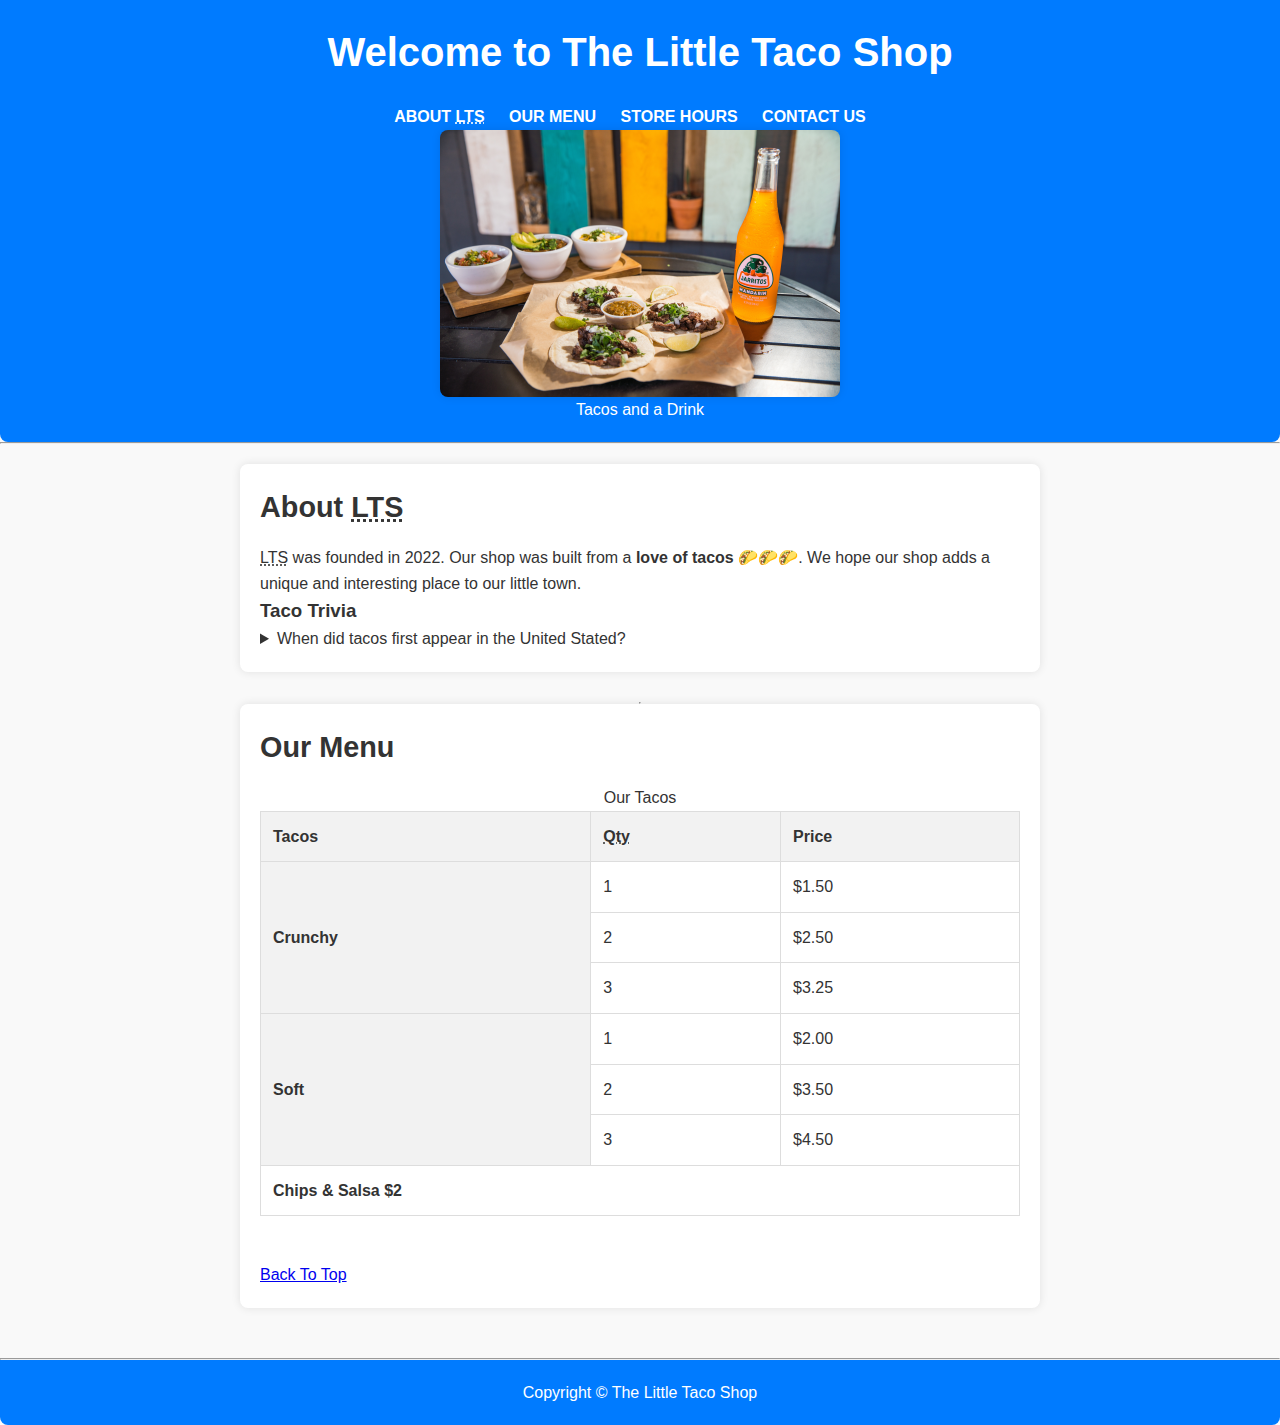
<file: index.html>
<!DOCTYPE html>
<html lang="en">

<head>
    <meta charset="UTF-8">
    <meta name="author" content="Hana">
    <meta name="description" content="website for The Little Taco Shop">
    <title>The Little Taco Shop</title>
    
    <link rel="stylesheet" href="css/style.css">
    <link rel="icon" href="favicon.ico" type="image/x-icon">
</head>

<body>
    <header>
        <h1>Welcome to The Little Taco Shop</h1>
        <nav>
            <ul>
                <li>
                    <a href="#about">About <abbr title="The Little Taco Shop">LTS</abbr></a>
                </li>
                <li>
                    <a href="#menu">Our Menu</a>
                </li>
                <li>
                    <a href="hours.html">Store Hours</a>
                </li>
                <li>
                    <a href="contact.html">Contact Us</a>
                </li>
            </ul>
        </nav>

        <figure>
            <img src="img/tacos_and_drink_400x267.png" alt="Tacos and a Drink" title="We love tacos!" width="400"
                height="267">
            <figcaption>
                Tacos and a Drink
            </figcaption>
        </figure>
    </header>
    <hr>
    <main>
        <article id="about">
            <h2>About <abbr title="The Little Taco Shop">LTS</abbr></h2>
            <p>
                <abbr title="The Little Taco Shop">LTS</abbr> was founded in <time datetime="2022">2022</time>. Our shop
                was built from a <strong>love of tacos</strong> 🌮🌮🌮. We hope our shop adds a unique and interesting
                place to our little town.
            </p>
            <aside>
                <h3>Taco Trivia</h3>
                <details>
                    <summary>When did tacos first appear in the United Stated?</summary>
                    <p>
                        Jeffrey M. Pilcher, taco historian and professor of history at the University of Minnesota, says
                        the earliest mention of tacos in the United States are in a newspaper from <time
                            datetime="1905">1905</time>. (Source: <cite><a
                                href="https://www.smithsonianmag.com/arts-culture/where-did-the-taco-come-from-81228162/"
                                target="_blank">Smithsonian Magazine</a></cite>)
                    </p>
                </details>
            </aside>
        </article>
        <hr>
        <article id="menu">
            <h2>Our Menu</h2>
            <table>
                <caption>Our Tacos</caption>
                <thead>
                    <tr>
                        <th>Tacos</th>
                        <th scope="col"><abbr title="Quantity">Qty</abbr></th>
                        <th scope="col">Price</th>
                    </tr>
                </thead>
                <tbody>
                    <tr>
                        <th scope="row" rowspan="3">
                            Crunchy
                        </th>
                        <td>1</td>
                        <td>$1.50</td>
                    </tr>
                    <tr>
                        <td>2</td>
                        <td>$2.50</td>
                    </tr>
                    <tr>
                        <td>3</td>
                        <td>$3.25</td>
                    </tr>
                    <tr>
                        <th scope="row" rowspan="3">
                            Soft
                        </th>
                        <td>1</td>
                        <td>$2.00</td>
                    </tr>
                    <tr>
                        <td>2</td>
                        <td>$3.50</td>
                    </tr>
                    <tr>
                        <td>3</td>
                        <td>$4.50</td>
                    </tr>
                </tbody>
                <tfoot>
                    <tr>
                        <td colspan="3">
                            Chips &amp; Salsa $2
                        </td>
                    </tr>
                </tfoot>
            </table>
            <br>
            <p>
                <a href="#">Back To Top</a>
            </p>
        </article>
    </main>
    <hr>
    <footer>
        <p>Copyright &copy; The Little Taco Shop</p>
    </footer>
</body>

</html>
</file>
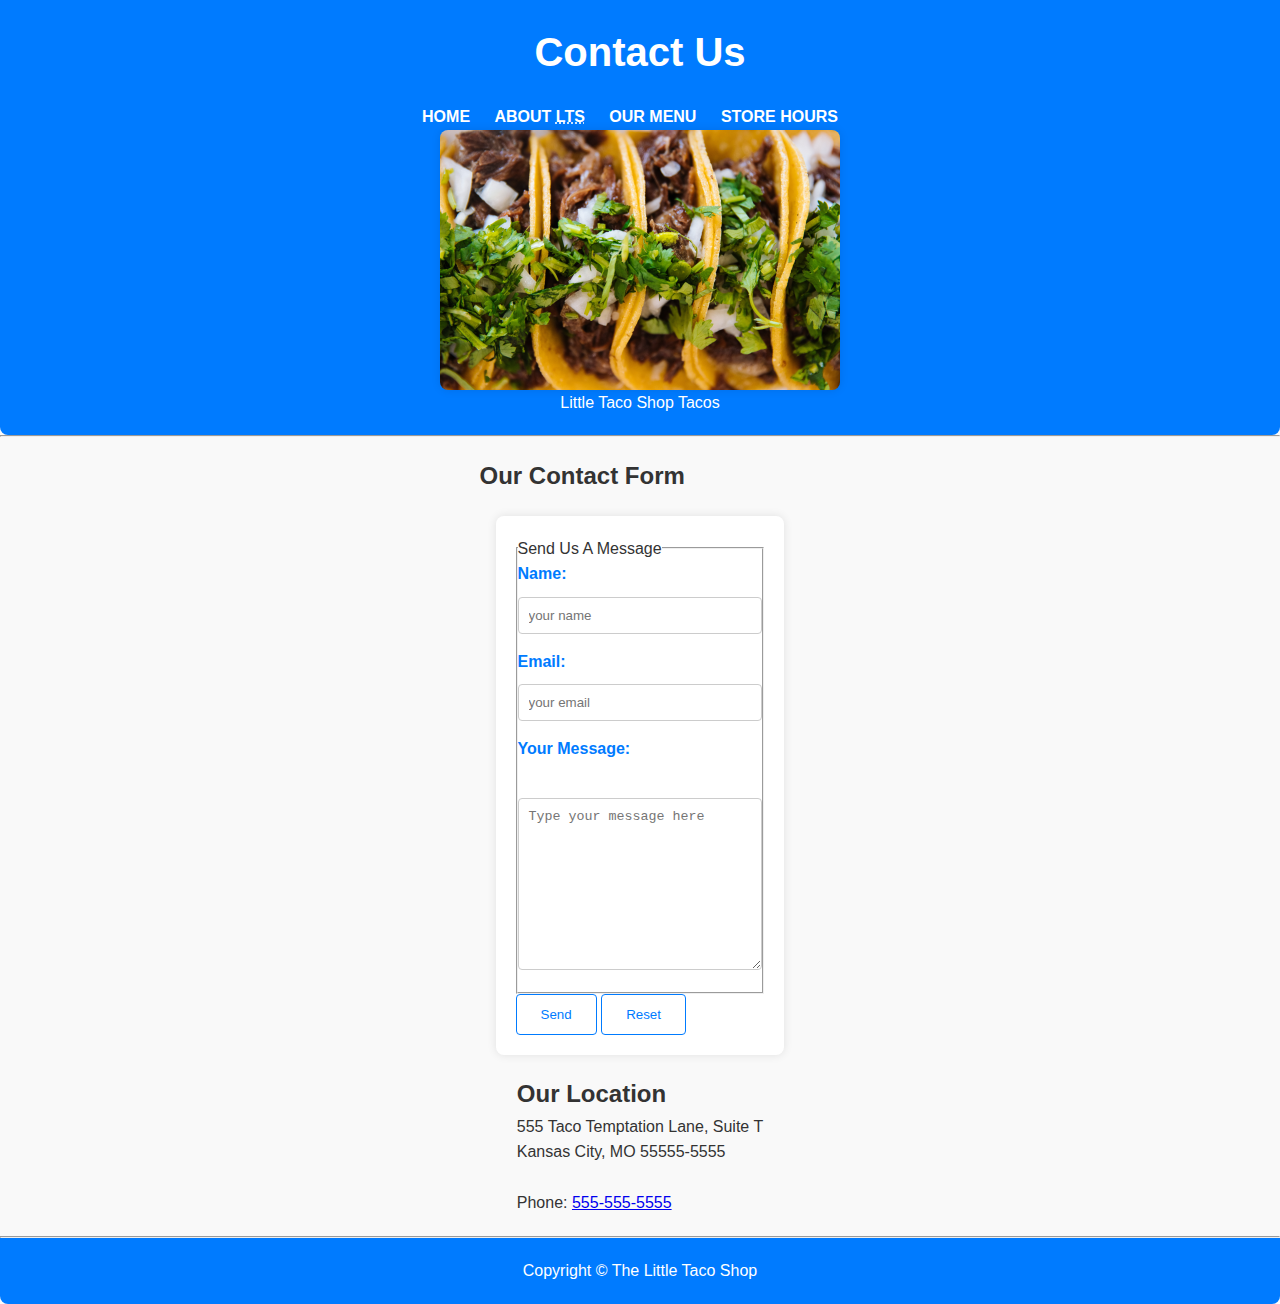
<file: contact.html>
<!DOCTYPE html>
<html lang="en">

<head>
    <meta charset="UTF-8">
    <meta name="author" content="Dave Gray">
    <meta name="description" content="Contact information for The Little Taco Shop">
    <title>Contact Us - LTS</title>
    <link rel="icon" href="favicon.ico" type="image/x-icon">
    <link rel="stylesheet" href="css/style.css">
</head>

<body>
    <header>
        <h1>Contact Us</h1>
        <nav>
            <ul>
                <li>
                    <a href="index.html">Home</a>
                </li>
                <li>
                    <a href="index.html#about">About <abbr title="The Little Taco Shop">LTS</abbr></a>
                </li>
                <li>
                    <a href="index.html#menu">Our Menu</a>
                </li>
                <li>
                    <a href="hours.html">Store Hours</a>
                </li>
            </ul>
        </nav>

        <figure>
            <img src="img/tacos_close_up_400x260.png" alt="Little Taco Shop Tacos" title="Tacos ready to eat!"
                width="400" height="260">
            <figcaption>
                Little Taco Shop Tacos
            </figcaption>
        </figure>
    </header>
    <hr>
    <main>
        <section>
            <h2>Our Contact Form</h2>

            <form action="https://httpbin.org/get" method="get">
                <fieldset>
                    <legend>Send Us A Message</legend>
                    <p>
                        <label for="name">Name:</label>
                        <input type="text" name="name" id="name" placeholder="your name" required>
                    </p>
                    <p>
                        <label for="email">Email:</label>
                        <input type="email" name="email" id="email" placeholder="your email" required>
                    </p>
                    <p>
                        <label for="message">Your Message:</label>
                        <br>
                        <textarea name="message" id="message" cols="30" rows="10"
                            placeholder="Type your message here"></textarea>
                    </p>
                </fieldset>
                <button type="submit">Send</button>
                <button type="reset">Reset</button>
            </form>
        </section>
        <section>
            <h2>Our Location</h2>
            <address>
                555 Taco Temptation Lane, Suite T<br>
                Kansas City, MO 55555-5555
                <br><br>
                Phone: <a href="tel:+5555555555">555-555-5555</a>
            </address>
        </section>
    </main>
    <hr>
    <footer>
        <p>Copyright &copy; The Little Taco Shop</p>
    </footer>
</body>

</html>
</file>
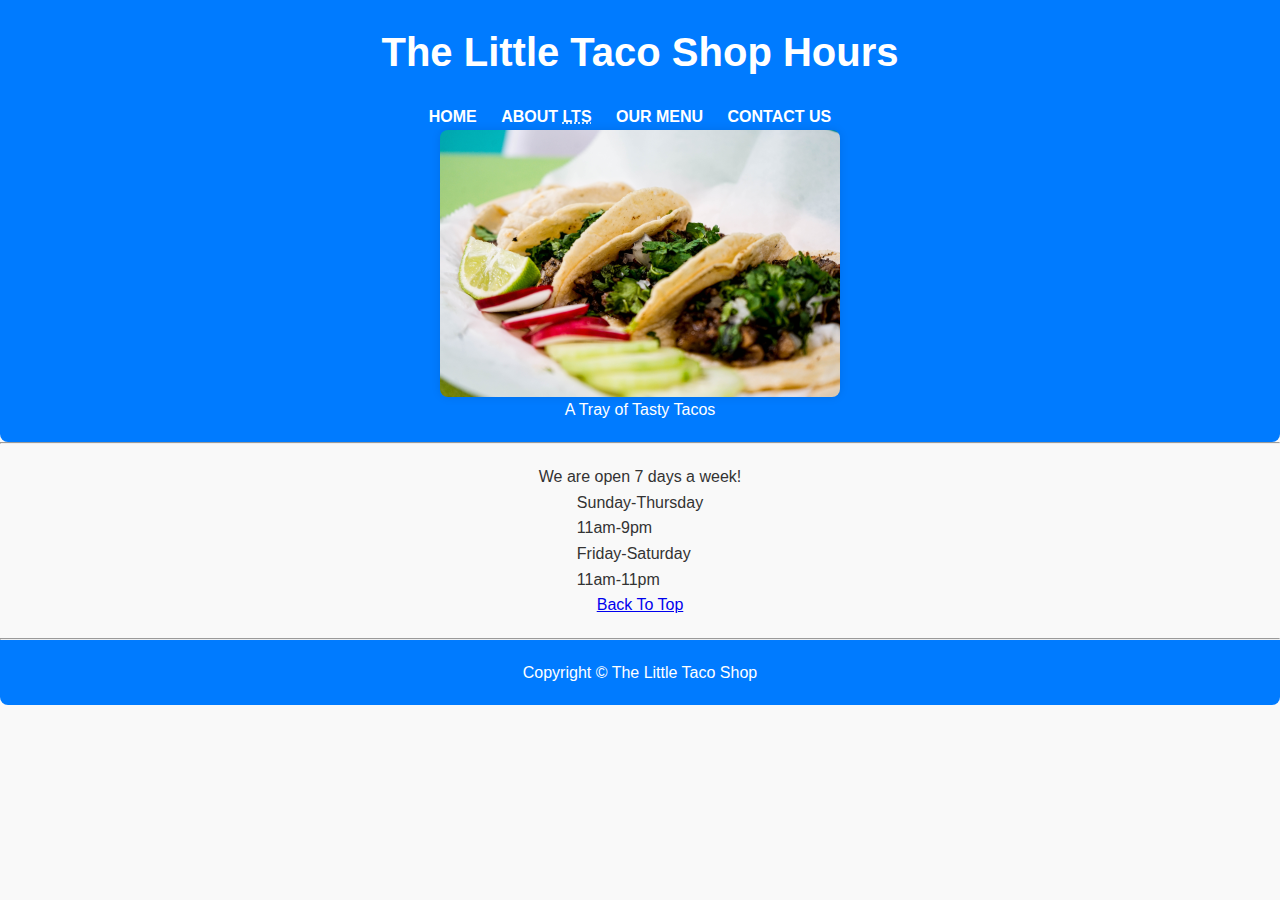
<file: hours.html>
<!DOCTYPE html>
<html lang="en">

<head>
    <meta charset="UTF-8">
    <meta name="author" content="Dave Gray">
    <meta name="description" content="Store Hours for The Little Taco Shop">
    <title>LTS Hours</title>
    <link rel="icon" href="favicon.ico" type="image/x-icon">
    <link rel="stylesheet" href="css/style.css">
</head>

<body>
    <header>
        <h1>The Little Taco Shop Hours</h1>
        <nav>
            <ul>
                <li>
                    <a href="index.html">Home</a>
                </li>
                <li>
                    <a href="index.html#about">About <abbr title="The Little Taco Shop">LTS</abbr></a>
                </li>
                <li>
                    <a href="index.html#menu">Our Menu</a>
                </li>
                <li>
                    <a href="contact.html">Contact Us</a>
                </li>
            </ul>
        </nav>

        <figure>
            <img src="img/tacos_tray_400x267.png" alt="A Tray of Tasty Tacos" title="We love trays of tacos!"
                width="400" height="267">
            <figcaption>
                A Tray of Tasty Tacos
            </figcaption>
        </figure>
    </header>
    <hr>
    <main>
        <p>
            We are open 7 days a week!
        </p>
        <dl>
            <dt>Sunday-Thursday</dt>
            <dd>11am-9pm</dd>
            <dt>Friday-Saturday</dt>
            <dd>11am-11pm</dd>
        </dl>
        <p>
            <a href="index.html">Back To Top</a>
        </p>
    </main>
    <hr>
    <footer>
        <p>Copyright &copy; The Little Taco Shop</p>
    </footer>
</body>

</html>
</file>
<file: css/style.css>
* {
    margin: 0;
    padding: 0;
    box-sizing: border-box;
}

body {
    font-family: Arial, sans-serif;
    line-height: 1.6;
    background-color: #f9f9f9;
    color: #333;
    margin: 0;
    padding: 0;
}

header {
    background-color: #007bff;
    padding: 20px;
    text-align: center;
    color: #fff;
}

header h1 {
    font-size: 2.5em;
    margin-bottom: 20px;
}

nav ul {
    list-style-type: none;
}

nav ul li {
    display: inline;
    margin-right: 20px;
}

nav ul li a {
    text-decoration: none;
    color: #fff;
    font-weight: bold;
}

nav ul li a:hover {
    color: #ccc;
}

main {
    display: flex;
    flex-direction: column;
    align-items: center;
    padding: 20px;
}

article {
    margin-bottom: 30px;
    background-color: #fff;
    border-radius: 8px;
    box-shadow: 0 0 10px rgba(0, 0, 0, 0.1);
    padding: 20px;
    width: 80%;
    max-width: 800px;
}

article h2 {
    font-size: 1.8em;
    margin-bottom: 15px;
}

table {
    width: 100%;
    border-collapse: collapse;
    margin-bottom: 20px;
}

th, td {
    border: 1px solid #ddd;
    padding: 12px;
}

th {
    background-color: #f2f2f2;
    font-weight: bold;
    text-align: left;
}

tfoot {
    font-weight: bold;
}

footer {
    background-color: #007bff;
    color: #fff;
    text-align: center;
    padding: 20px;
}

form {
    width: 90%; /* Adjusted width to 90% */
    max-width: 600px; /* Adjusted max-width for responsiveness */
    margin: 20px auto;
    padding: 20px;
    background-color: #fff;
    border-radius: 8px;
    box-shadow: 0 0 10px rgba(0, 0, 0, 0.1);
}

label {
    display: block;
    margin-bottom: 10px;
    font-weight: bold;
}

input[type="text"],
input[type="email"],
textarea {
    width: 100%;
    padding: 10px;
    margin-bottom: 15px;
    border: 1px solid #ccc;
    border-radius: 4px;
}

button[type="submit"],
button[type="reset"] {
    padding: 12px 24px;
    background-color: #007bff;
    color: #fff;
    border: none;
    border-radius: 4px;
    cursor: pointer;
    transition: background-color 0.3s ease;
}

button[type="submit"]:hover,
button[type="reset"]:hover {
    background-color: #0056b3;
}

address {
    font-style: normal;
}

img {
    max-width: 100%;
    height: auto;
    display: block;
    margin: 0 auto;
    border-radius: 8px;
    box-shadow: 0 0 10px rgba(0, 0, 0, 0.1);
}

/* Additional styling for the elements around the picture */
header, footer {
    border-radius: 0 0 8px 8px;
}

nav ul li a {
    text-transform: uppercase;
}

form label {
    color: #007bff;
}

button[type="submit"],
button[type="reset"] {
    background-color: #fff;
    color: #007bff;
    border: 1px solid #007bff;
}

button[type="submit"]:hover,
button[type="reset"]:hover {
    background-color: #007bff;
    color: #fff;
}
</file>
